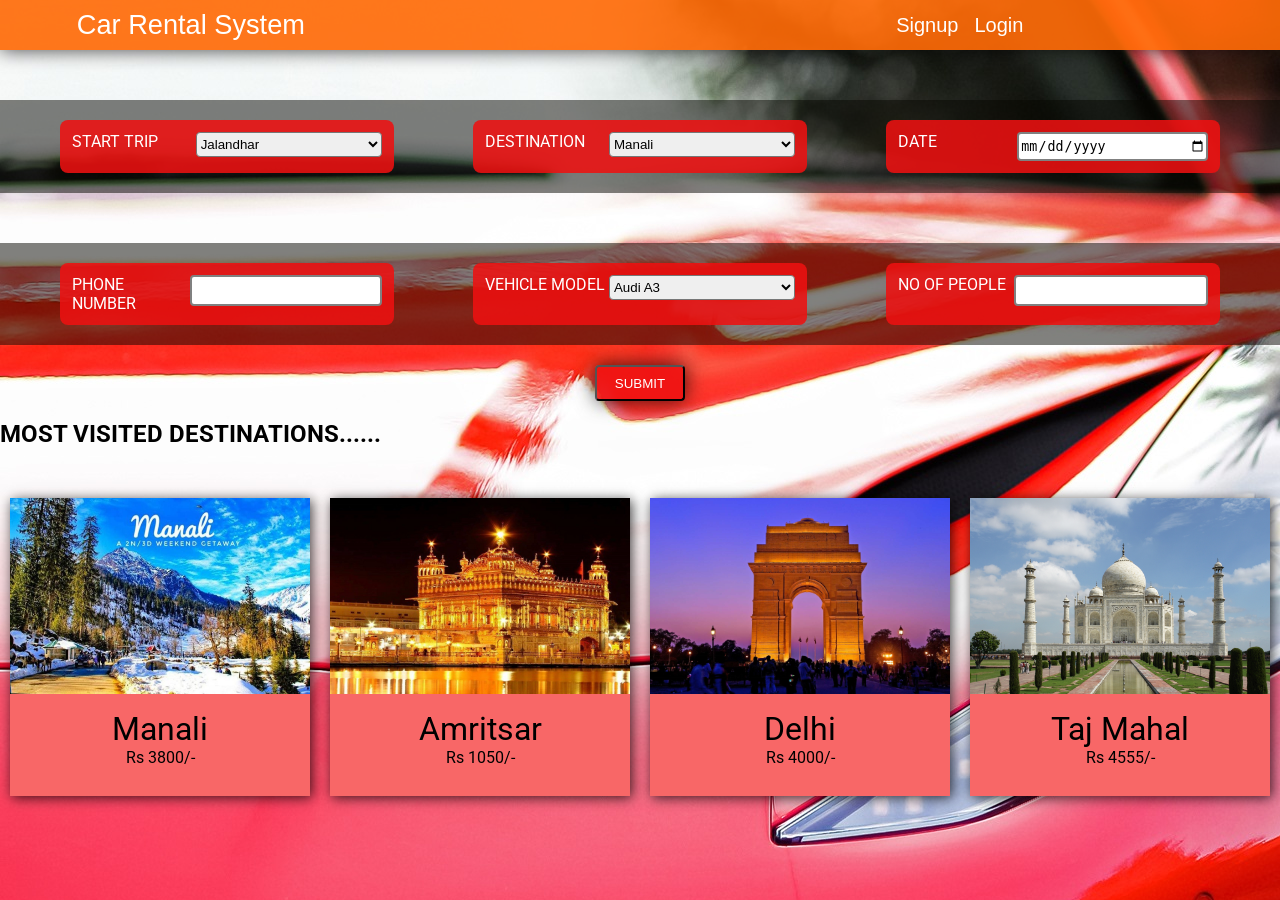
<file: index.html>
<!DOCTYPE html>
<html>
  <head>
    <title>CAR RENTAL SYSTEM</title>
    <link rel="stylesheet" href="./styles/home_page.css" />
    <link
      href="https://fonts.googleapis.com/css2?family=Roboto&display=swap"
      rel="stylesheet"
    />
    <!-- script start -->
    <script type = "text/JavaScript">
      function Hello() {
         alert("PLEASE SIGNIN FIRST😊");
      }
   </script>
   <!-- script end -->
  </head>

  <body>
    <!-- Navbar Start -->
    <div class="navbar">
      <div class="brand">
        <span>Car Rental System </span>
      </div>
      <div class="nav-links">
        <div>
          <a href="./signup.html">Signup</a>
        </div>
        <div>
          <a href="./login.html">Login</a>
        </div>
      </div>
    </div>
    <!-- Navbar End -->

    <!-- Search Panel Start -->
    <div class="search-panel">
      <div class="start_trip">
        <label for="">START TRIP</label>
        <select name="start_trip" id="">
          <option value="jalandhar">Jalandhar</option>
          <option value="phagwara">Phagwara</option>

        </select>
      </div>
      <div class="end_trip">
        <label for="">DESTINATION</label>
        <select name="end_trip" id="">
          <option value="manali">Manali</option>
          <option value="amritsar">Amritsar</option>
          <option value="delhi">Delhi</option>
          <option value="agra">Agra</option>

        </select>
      </div>
      <div class="date_trip">
        <label for="">DATE</label>
        <input type="date" name="date_trip" id="" />
      </div>
    </div>
    <!-- Search Panel End -->

    <!-- search panal 1 start -->
    <div class="search-panel">
      <div class="start_trip">
        <label for="">PHONE NUMBER</label>
        <input type="text" name="start_trip" id="">
      </div>
      <div class="end_trip">
        <label for="">VEHICLE MODEL</label>
        <select name="end_trip" id="">
          <option value="audi">Audi A3</option>
          <option value="bmw">BMW</option>
          <option value="lambergini">Lambergini</option>
          <option value="fortuner">Fortuner</option>
          <option value="maruthi">Swift desire</option>

        </select>
      </div>
      <div class="date_trip">
        <label for="">NO OF PEOPLE</label>
        <input type="number" name="date_trip" id="" min="2" max="9"/>
      </div>
    </div>
    <!-- Search Panel 1 End -->
     
    <div class="ok">
      <button type = "submit" onclick = "Hello();" name = "ok" value = "SUBMIT" />SUBMIT </submit> 
    </div>

    <!-- destination palces -->
    <div><br/><h2>MOST VISITED DESTINATIONS......</h2></div>
    <div class="dest-places">
      <div class="dest-place">
        <img src="./assets/manali.jpg" alt="#" />
        <div>
          <span class="dest-name">Manali</span>
          <span class="dest-price">Rs 3800/-</span>
        </div>
      </div>
      <div class="dest-place">
        <img src="./assets/Amritsar.jpg" alt="#" />
        <div>
          <span class="dest-name">Amritsar</span>
          <span class="dest-price">Rs 1050/-</span>
        </div>
      </div>
      <div class="dest-place">
        <img src="./assets/delhi.jpg" alt="#" />
        <div>
          <span class="dest-name">Delhi</span>
          <span class="dest-price">Rs 4000/-</span>
        </div>
      </div>
      <div class="dest-place">
        <img src="./assets/tag.jpeg" alt="#" />
        <div>
          <span class="dest-name">Taj Mahal</span>
          <span class="dest-price">Rs 4555/-</span>
        </div>
      </div>
    </div>
  </body>
</html>
</file>
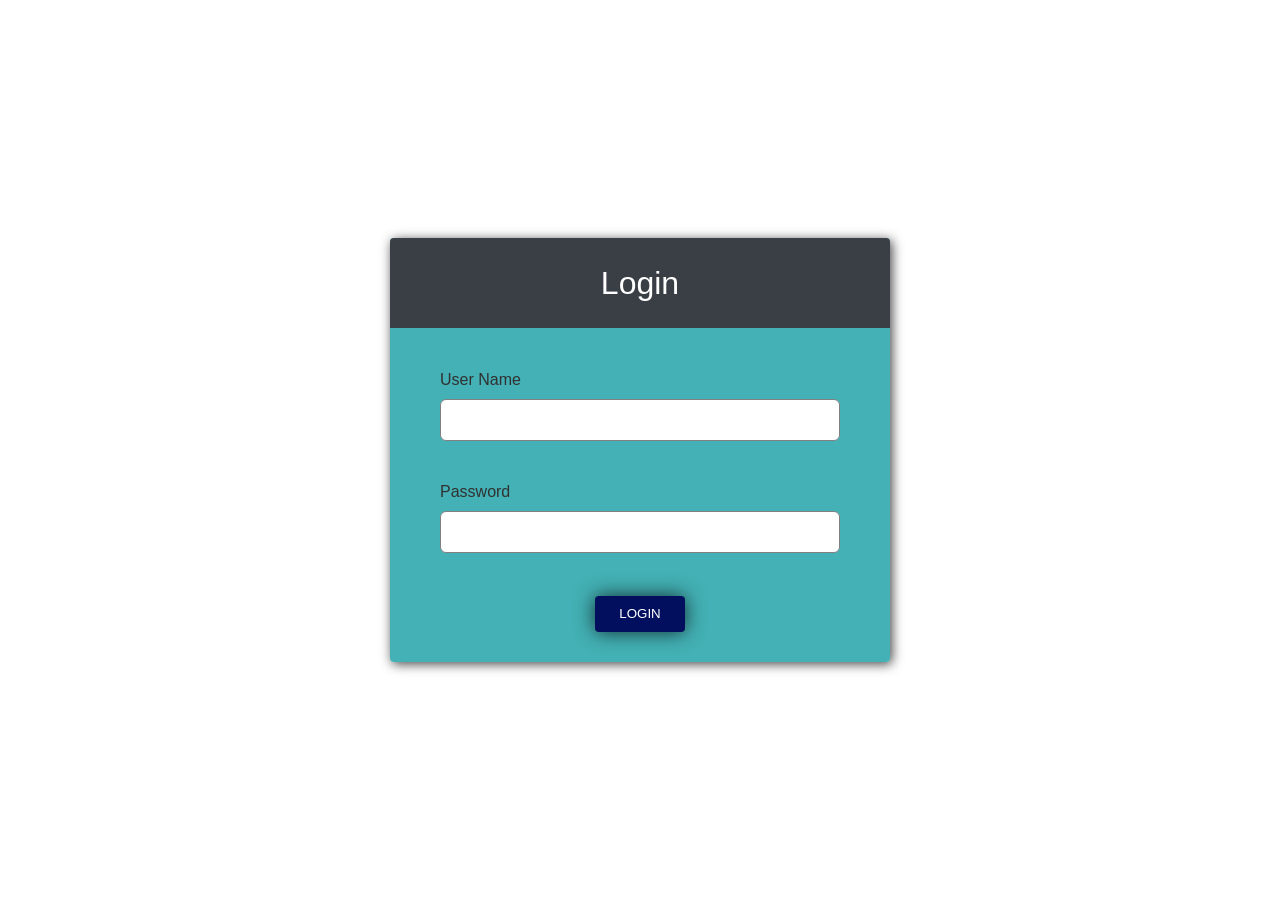
<file: login.html>
<!DOCTYPE html>
<html lang="en">
  <head>
    <meta charset="UTF-8" />
    <meta name="viewport" content="width=D, initial-scale=1.0" />
    <title>Login Page</title>
    <link rel="stylesheet" href="./styles/login.css" />
  </head>

  <body>
    <div class="root">
      <form action="" class="form-root">
        <div class="form-header">
          <span>Login</span>
        </div>
        <div>
          <label for="user_name">User Name</label>
          <input type="text" name="user_name" value="" autocomplete="off" />
        </div>
        <div>
          <label for="password">Password</label>
          <input type="password" name="password" />
        </div>
        <div class="btn-div">
          <button type="submit">LOGIN</button>
        </div>
      </form>
    </div>
  </body>
</html>
</file>
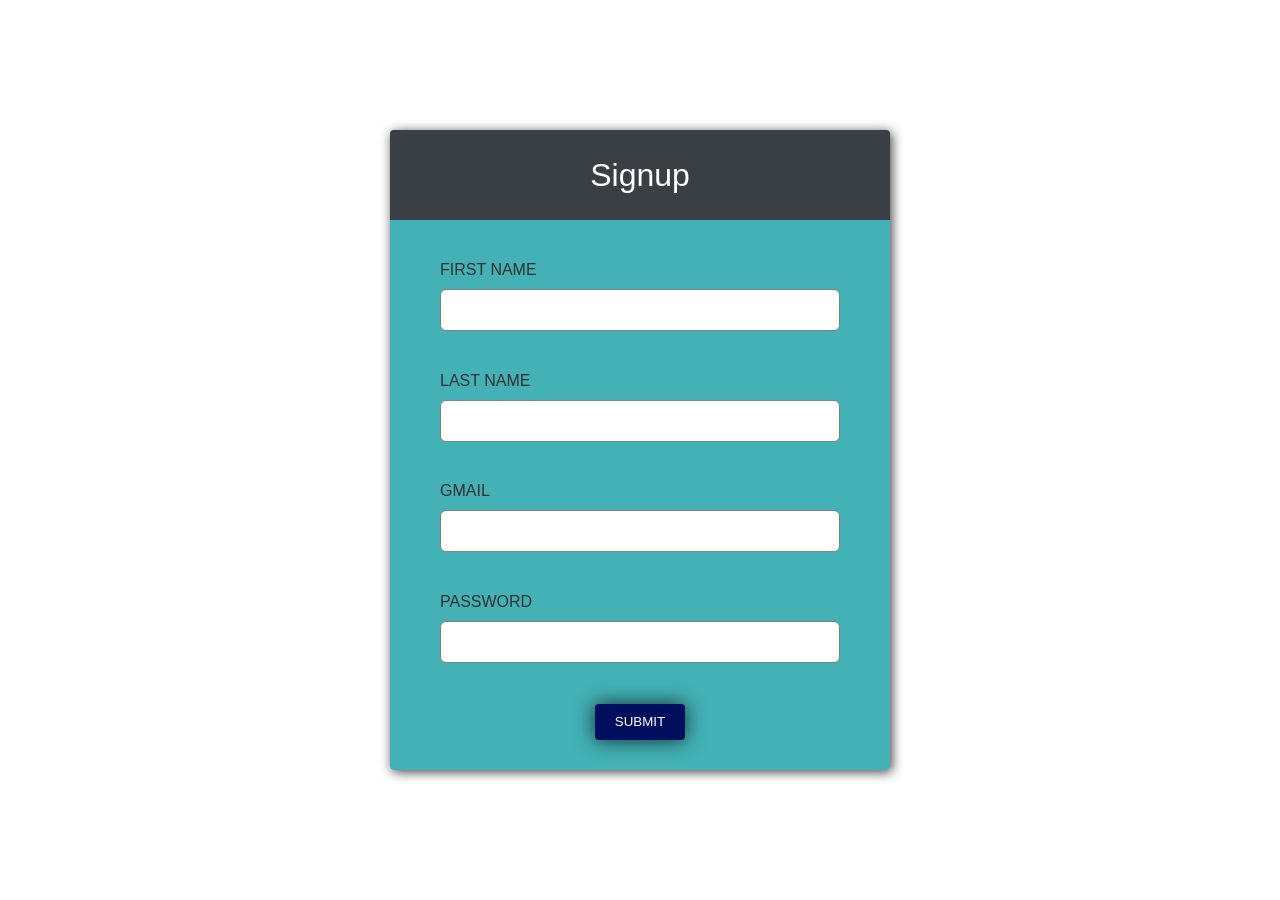
<file: signup.html>
<!DOCTYPE html>
<html lang="en">
<head>
    <meta charset="UTF-8">
    <meta name="viewport" content="width=device-width, initial-scale=1.0">
    <title>Document</title>
    <link rel="stylesheet" href="./styles/login.css">
    <style>
      .form-root {
        height: 60%;
      }
    </style>
</head>
<body>
    <div class="root">
        <form action="" class="form-root">
          <div class="form-header">
            <span>Signup</span>
          </div>
          <div>
            <label for="first_name">FIRST NAME</label>
            <input type="text" name="first_name" value="" autocomplete="off" />
          </div>
          <div>
            <label for="last_name">LAST NAME</label>
            <input type="text" name="last_name" />
          </div>
          <div>
            <label for="gmail">GMAIL</label>
            <input type="email" name="gmail" />
          </div>
          <div>
            <label for="password">PASSWORD</label>
            <input type="password" name="password" />
          </div>
          <div class="btn-div">
            <button type="submit">SUBMIT</button>
          </div>
        </form>
      </div>
</body>
</html>
</file>
<file: styles/home_page.css>
body {
  background-image: url("./../assets/bbt.jpg");
  margin: 0;
  font-family: "Roboto", sans-serif;
}

/* Navigation Bar */

.navbar {
  display: flex;
  direction: row;
  justify-content: space-between;
  align-items: center;
  background-color: rgba(255, 106, 6, 0.911);
  height: 50px;
  padding-left: 6%;
  -webkit-box-shadow: 0px 0px 20px 0px rgba(0, 0, 0, 0.75);
  -moz-box-shadow: 0px 0px 20px 0px rgba(0, 0, 0, 0.75);
  box-shadow: 0px 0px 20px 0px rgba(0, 0, 0, 0.75);
}

.brand {
  font-size: 170%;
  text-decoration: none;
  font-family: Arial, Helvetica, sans-serif;
  color: #ffffff;
}

.nav-links {
  display: flex;
  justify-content: space-between;
  margin-right: 20%;
}

.nav-links div a {
  font-size: 20px;
  color: #ffffff;
  text-decoration: none;
  margin-right: 16px;
  font-family: Arial, Helvetica, sans-serif;
}

/* Search Panel */

.search-panel {
  display: flex;
  margin-top: 50px;
  justify-content: space-around;
  background-color: rgba(7, 7, 1, 0.507);
  padding: 20px;
}

.search-panel div {
  background-color: rgba(238, 17, 17, 0.87);
  padding: 12px;
  width: 25%;
  display: flex;
  justify-content: space-between;
  border-radius: 8px;
}

.search-panel div label {
  color: white;
}

.search-panel div select {
  height: 25px;
  width: 60%;
  border-radius: 4px;
}

.search-panel div input {
  height: 25px;
  width: 60%;
  border-radius: 4px;
  border: 2px solid grey;
}

.ok {
  width: 100%;
  display: flex;
  flex-direction: row;
  align-items: center;
  justify-content: center;
  margin-bottom: -20px;
}

.ok button {
  height: 36px;
  width: 90px;
  margin-top: 20px;
  background-color: rgba(238, 17, 17, 0.87);
  color: white;
  border: whitesmoke:10px;
  border-radius: 4px;
  -webkit-box-shadow: 0px 0px 20px 0px rgba(0, 0, 0, 0.75);
  -moz-box-shadow: 0px 0px 20px 0px rgba(0, 0, 0, 0.75);
  box-shadow: 0px 0px 20px 0px rgba(0, 0, 0, 0.75);
}

/* destination places */

.dest-places {
  display: flex;
  justify-content: space-around;
  flex-wrap: wrap;
}

.dest-place {
  display: flex;
  flex-direction: column;
  background-color: rgb(248, 103, 103);
  margin-top: 30px;
  -webkit-box-shadow: 2px 2px 12px 0px rgba(0, 0, 0, 0.75);
  -moz-box-shadow: 2px 2px 12px 0px rgba(0, 0, 0, 0.75);
  box-shadow: 2px 2px 12px 0px rgba(0, 0, 0, 0.75);
}

.dest-places div div {
  display: flex;
  flex-direction: column;
  justify-content: center;
  align-items: center;
  padding-top: 16px;
}

.dest-places div img {
  width: 300px;
  height: 66%;
}

.dest-name {
  font-size: 200%;
}
</file>
<file: styles/login.css>
body {
  margin: 0;
}

.root {
  height: 100vh;
  display: flex;
  justify-content: center;
  align-items: center;
}

.form-root {
  background-color: rgba(30, 162, 167, 0.836);
  padding: 50px;
  margin: 30px;
  font-family: Arial, Helvetica, sans-serif;
  display: flex;
  flex-direction: column;
  align-items: stretch;
  justify-content: space-between;
  height: 36%;
  width: 400px;
  -webkit-box-shadow: 2px 2px 12px 0px rgba(0, 0, 0, 0.75);
  -moz-box-shadow: 2px 2px 12px 0px rgba(0, 0, 0, 0.75);
  box-shadow: 2px 2px 12px 0px rgba(0, 0, 0, 0.75);
  border-radius: 4px;
}

.form-header {
    color: white;
    background-color: #3a3f46;
    height: 90px;
    margin: -50px -50px 0 -50px;
    display: flex;
    justify-content: center;
    align-items: center;
    font-size: 200%;
    border-radius: 4px 4px 0 0;
}

.form-root div {
  display: flex;
  flex-direction: column;
}

.form-root div label {
  margin-bottom: 10px;
  color: rgb(49, 49, 49);
}

.form-root div input {
  height: 40px;
  padding: 0 10px 0 10px;
  border-radius: 6px;
  border: 1px solid grey;
}

.btn-div {
  width: 100%;
  display: flex;
  flex-direction: row;
  align-items: center;
  justify-content: center;
  margin-bottom: -20px;
}

.btn-div button {
  height: 36px;
  width: 90px;
  background-color: rgb(2, 15, 94);
  color: white;
  border: 0;
  border-radius: 4px;
  -webkit-box-shadow: 0px 0px 20px 0px rgba(0, 0, 0, 0.75);
  -moz-box-shadow: 0px 0px 20px 0px rgba(0, 0, 0, 0.75);
  box-shadow: 0px 0px 20px 0px rgba(0, 0, 0, 0.75);
}
</file>
